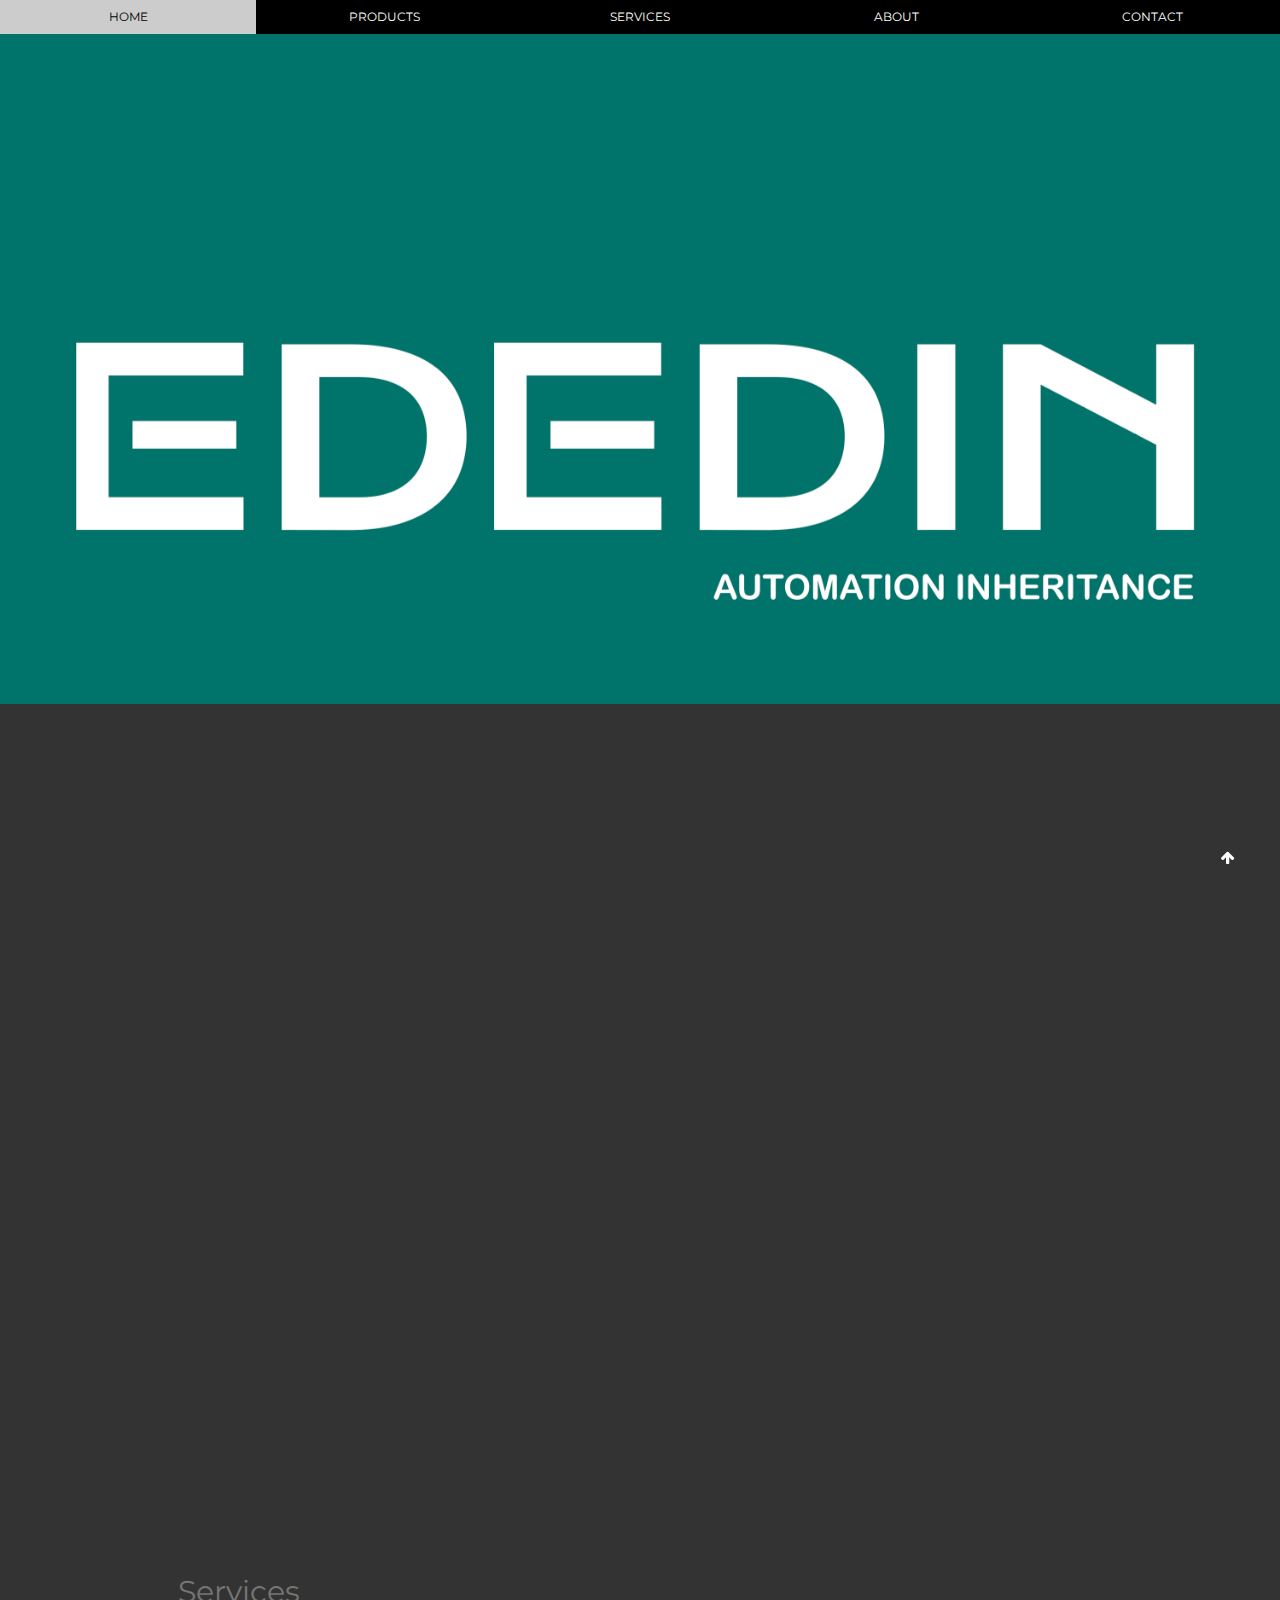
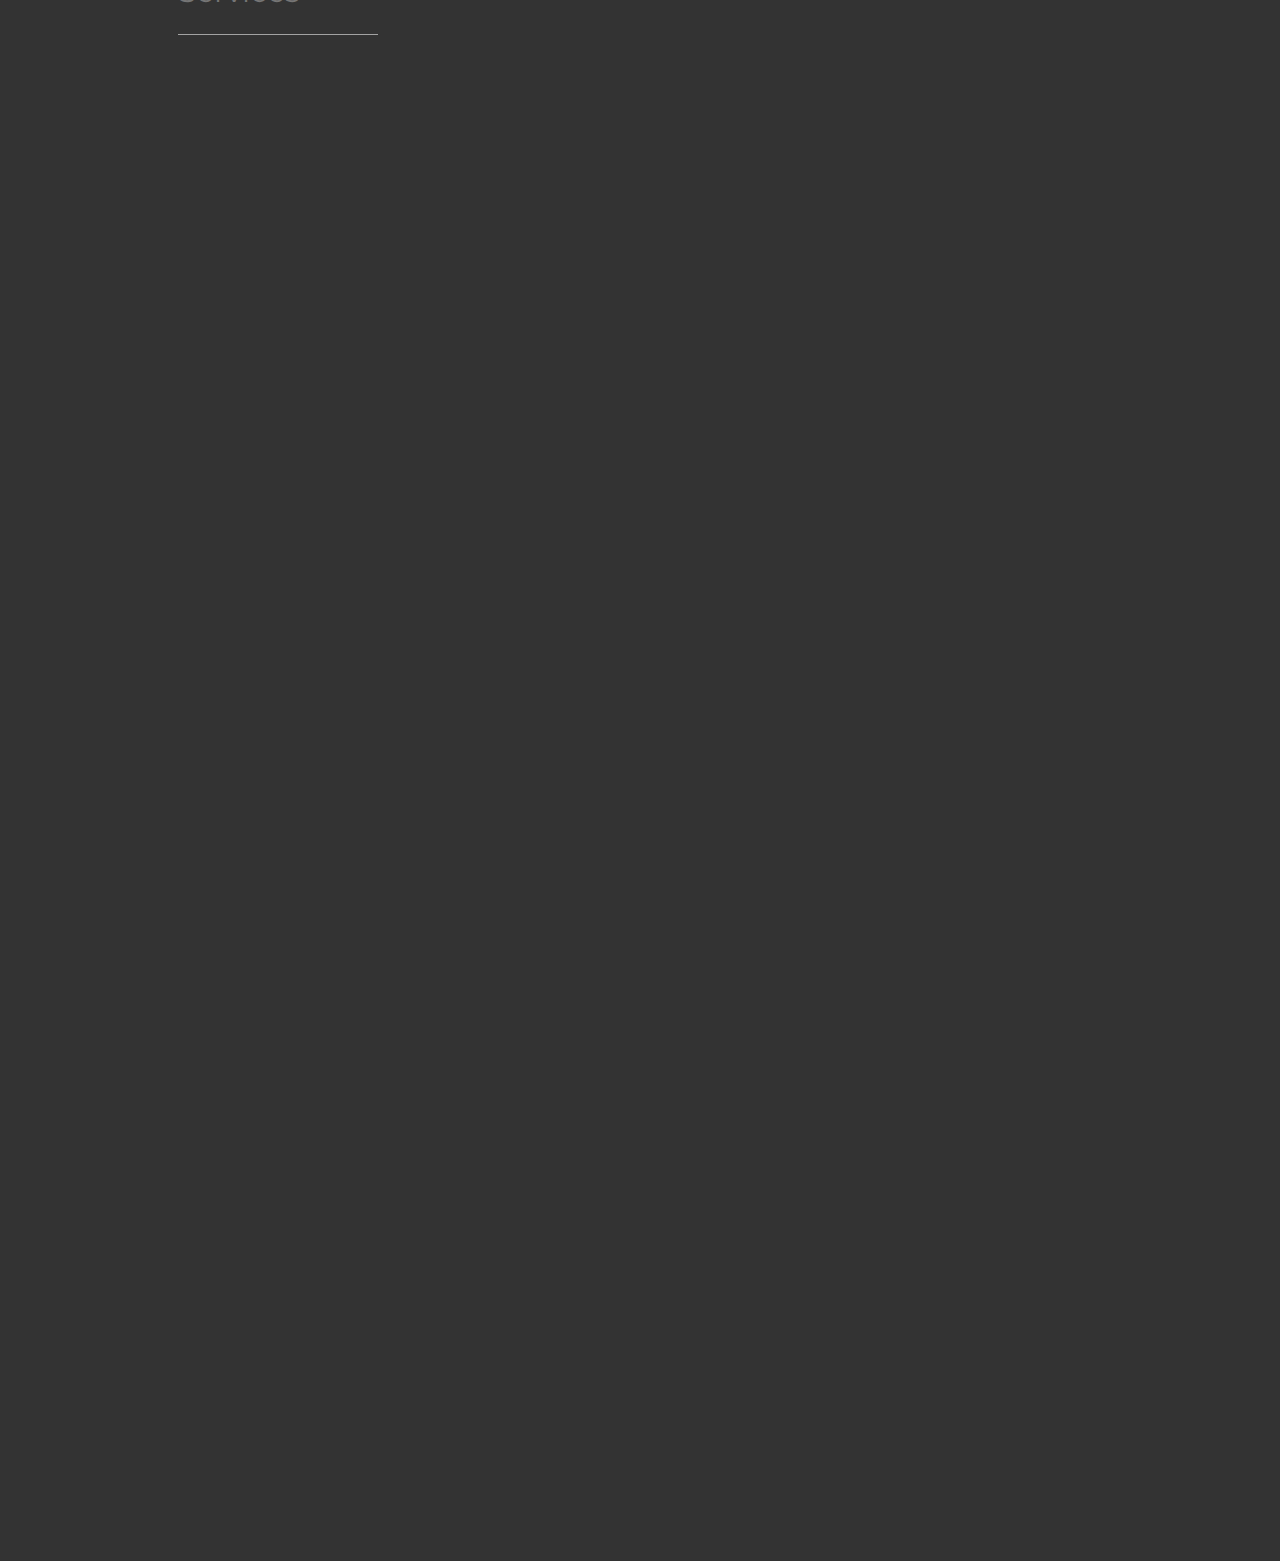
<file: index.html>
<!DOCTYPE html>
<html>
<title>EDEDIn Solutions</title>
<meta charset="UTF-8">
<meta name="viewport" content="width=device-width, initial-scale=1">
<link rel="stylesheet" href="css/style.css">
<link rel="stylesheet" href="https://fonts.googleapis.com/css?family=Montserrat">
<link rel="stylesheet" href="https://cdnjs.cloudflare.com/ajax/libs/font-awesome/4.7.0/css/font-awesome.min.css">
<link rel="stylesheet" href="https://unpkg.com/aos@2.3.1/dist/aos.css" >
<link rel="icon" href="icon.ico" type="image/ico" sizes="16x16">
<script src="https://unpkg.com/aos@2.3.1/dist/aos.js"></script>

<body style="background-color:#333;">

<a href="#"><button  class="fa fa-arrow-up xxlarge topbtn"></button></a>
<div class="top" id="myNavbar">
  <div class="bar black opacity hover-opacity-off center small">
    <a href="#home" class="bar-item button" style="width:20% ">HOME</a>
	 <a href="#products" class="bar-item button" style="width:20% ">PRODUCTS</a>
	  <a href="#services" class="bar-item button" style="width:20% ">SERVICES</a>
	<a href="#about" class="bar-item button" style="width:20% ">ABOUT</a>
    <a href="#contact" class="bar-item button" style="width:20% ">CONTACT</a>
  </div>
</div>

   <div class="intro-header">
      <div class="bg-image parallax-bg"></div>
    </div>
	
	<div class="bg">
<div class="content">
<!--Idea-->
<div id="home" class="divid-content ">
  <div class="text-grey padding-64" data-aos="zoom-in">
    <h2 class="text-grey justify">We</h2>
    <hr style="width:200px" class="opacity">
    <p class="text-light-grey center">In this perpetual world of vibrant ideas and technologies we pave a way for you to enter into this new era of lifeline we have ‘N’ number of projects and services that experiences you a virtual platform of smartness and safety.</p>
	<h2 class="text-grey padding-top justify">Vision & Mission</h2>
	<hr style="width:200px" class="opacity">
	<p class="text-light-grey center">Being Automation Engineers we are looking forward to deliver the best possible automated 
	products and to impress our customers for the top notch quality of services and products that we provide.</p>
</div>
</div>
<!-- Services -->
<div id="services" class="divid" >
<div class="text-grey" >
    <h2 class="text-grey justify">Services</h2>
	<hr style="width:200px" class="opacity">
<div class="products" data-aos="fade-up-left">
  <div class="colser">
<a href="services.html" style="text-decoration:none;">
    <div class="card-container">
      <div class="cservices">
        <h4 class="text-light-grey">Home Wiring</h4>
      </div>
    </div>
    </a> 
  </div>
  <div class="colser">
<a href="services.html" style="text-decoration:none;">
    <div class="card-container">
      <div class="cservices">
        <h4 class="text-light-grey">Engineering projects</h4>
      </div>
    </div>
</a>  
  </div>
  <div class="colser">
<a href="services.html" style="text-decoration:none;">

    <div class="card-container">
      <div class="cservices">
        <h4 class="text-light-grey">Hard & Software solutions</h4>
      </div>
    </div>
    </a>  
  </div>
</div>
</div>
</div>
<!-- About -->
<div id="about" class="divid-content ">

  <div class=" text-grey" data-aos="zoom-in">
    <h2 class="text-grey justify">About US</h2>
    <hr style="width:200px" class="opacity">
    <p class="text-light-grey center">EDEDIN Automation is here to take mankind to the next dimension of existence, 
	The company is brought up by young entrepreneurs from Coimbatore, India who enhances smart ways in home and industrial 
	applications. Automation is the main concept here we have the solutions for every engineering problems. We are induced by this society, 
	the lack of technology here plays with our daily life consuming our precious time. Automation will save you time and EDEDIN 
	is here to make life easy and simple.</p>
</div>
</div>
<!-- Contact -->
<div id="contact" class="divid-content " data-aos="zoom-out">
  <div class=" text-grey">
    <h2 class="text-grey justify">Contact us</h2>
    <hr style="width:200px" class="opacity">

    <div class="section">
      <p class="text-light-grey"><i class="fa fa-map-marker fa-fw text-white xxlarge margin-right"></i> Thudiyalur, CBE</p>
      <p class="text-light-grey"><i class="fa fa-phone fa-fw text-white xxlarge margin-right"></i> +91 9384152756</p>
      <p class="text-light-grey"><i class="fa fa-envelope fa-fw text-white xxlarge margin-right"> </i>ededinsolutions@gmail.com</p>
    </div><br>


  </div>
 

  <footer class="text-grey xlarge">
   <a href="https://www.instagram.com/eded.in/"> <i class="fa fa-facebook-official hover-opacity"></i></a>
    <a href="https://www.instagram.com/eded.in/"> <i class="fa fa-instagram hover-opacity"></i></a>
  </footer>
</div>
 </div>
</div>

<script>
AOS.init({
  duration: 1000
});
var $parallaxElement = $('.parallax-bg');
var elementHeight = $parallaxElement.outerHeight();

function parallax() {
 
  var scrollPos = $(window).scrollTop();
  var transformValue = scrollPos/40;
  var opacityValue =  1 - ( scrollPos / 2000);
  var blurValue = Math.min(scrollPos / 100, 3);
  
  if ( scrollPos < elementHeight ) {
  
    $parallaxElement.css({
      'transform': 'translate3d(0, -' + transformValue + '%, 0)',
      'opacity': opacityValue,
      '-webkit-filter' : 'blur('+blurValue+'px)'
    });
	
    
  }
  
}


$(window).scroll(function() {
  parallax();
});

</script>
</body>
</html>
</file>
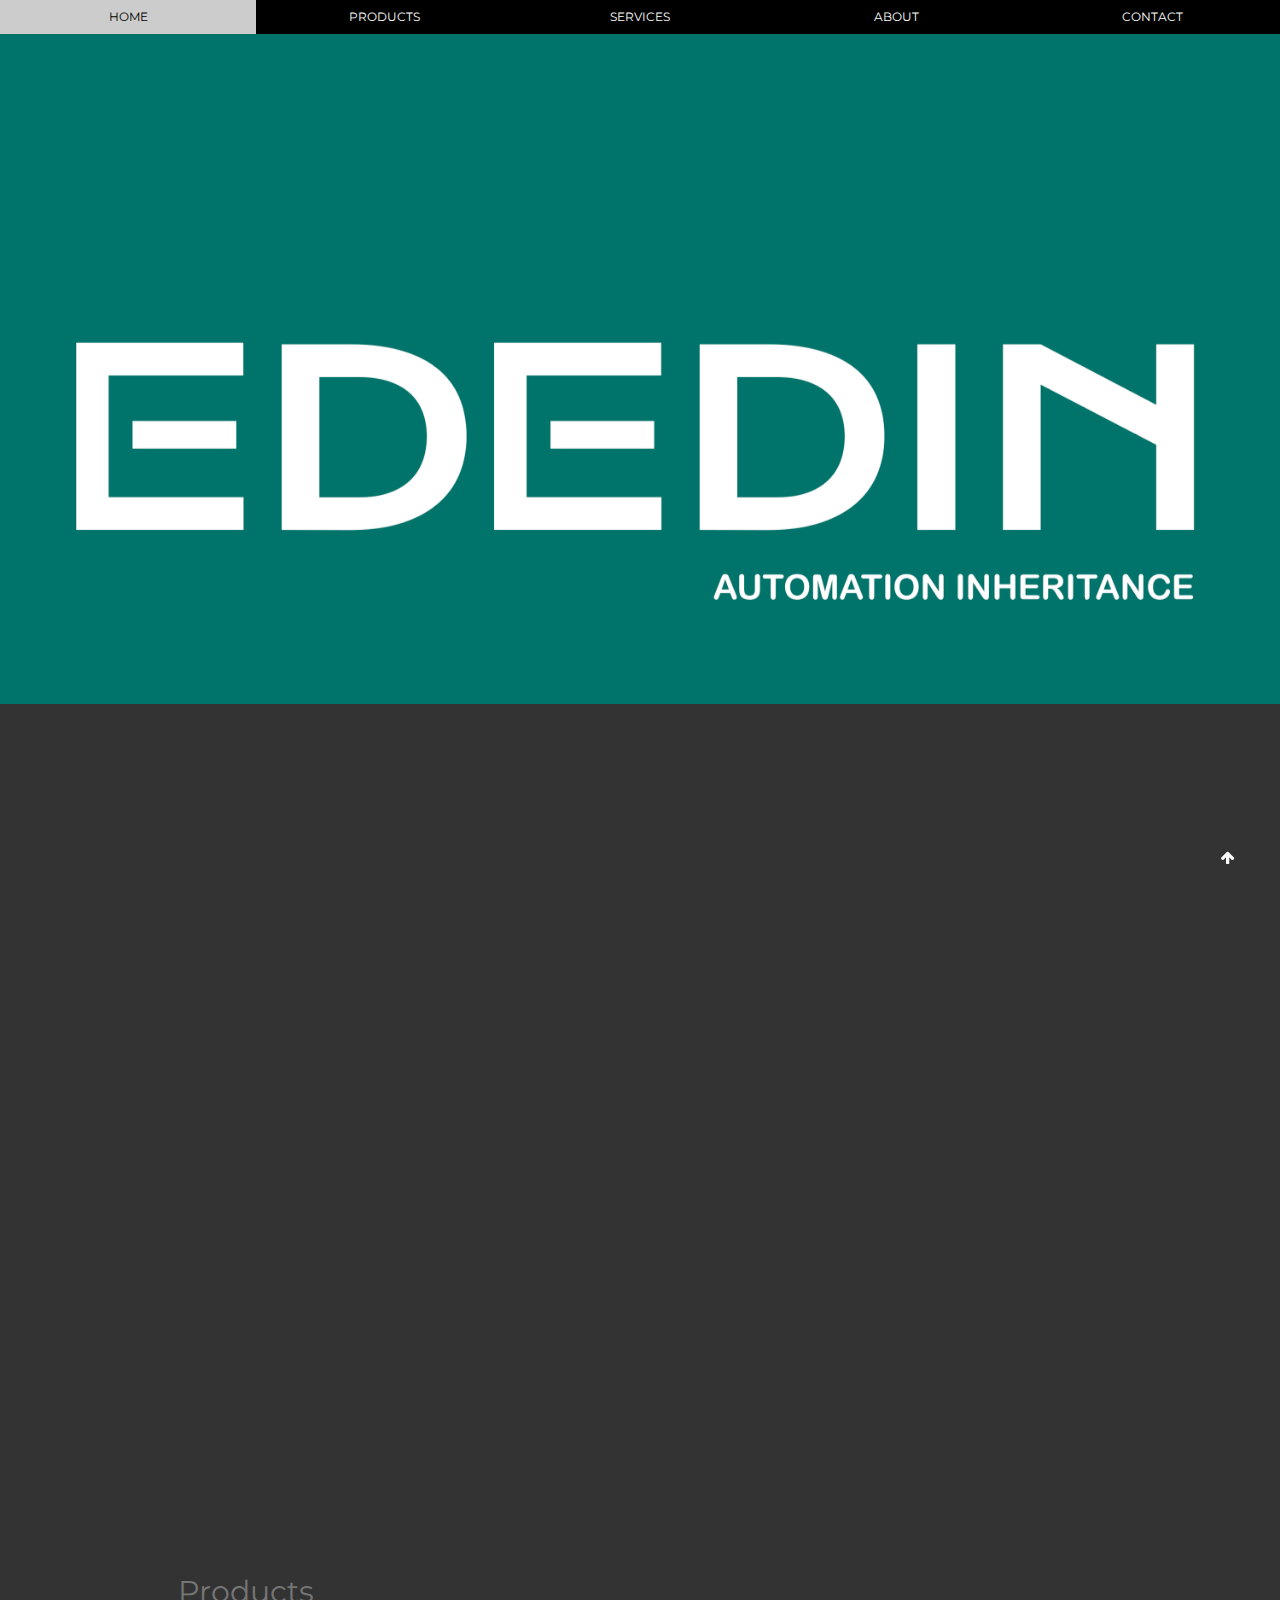
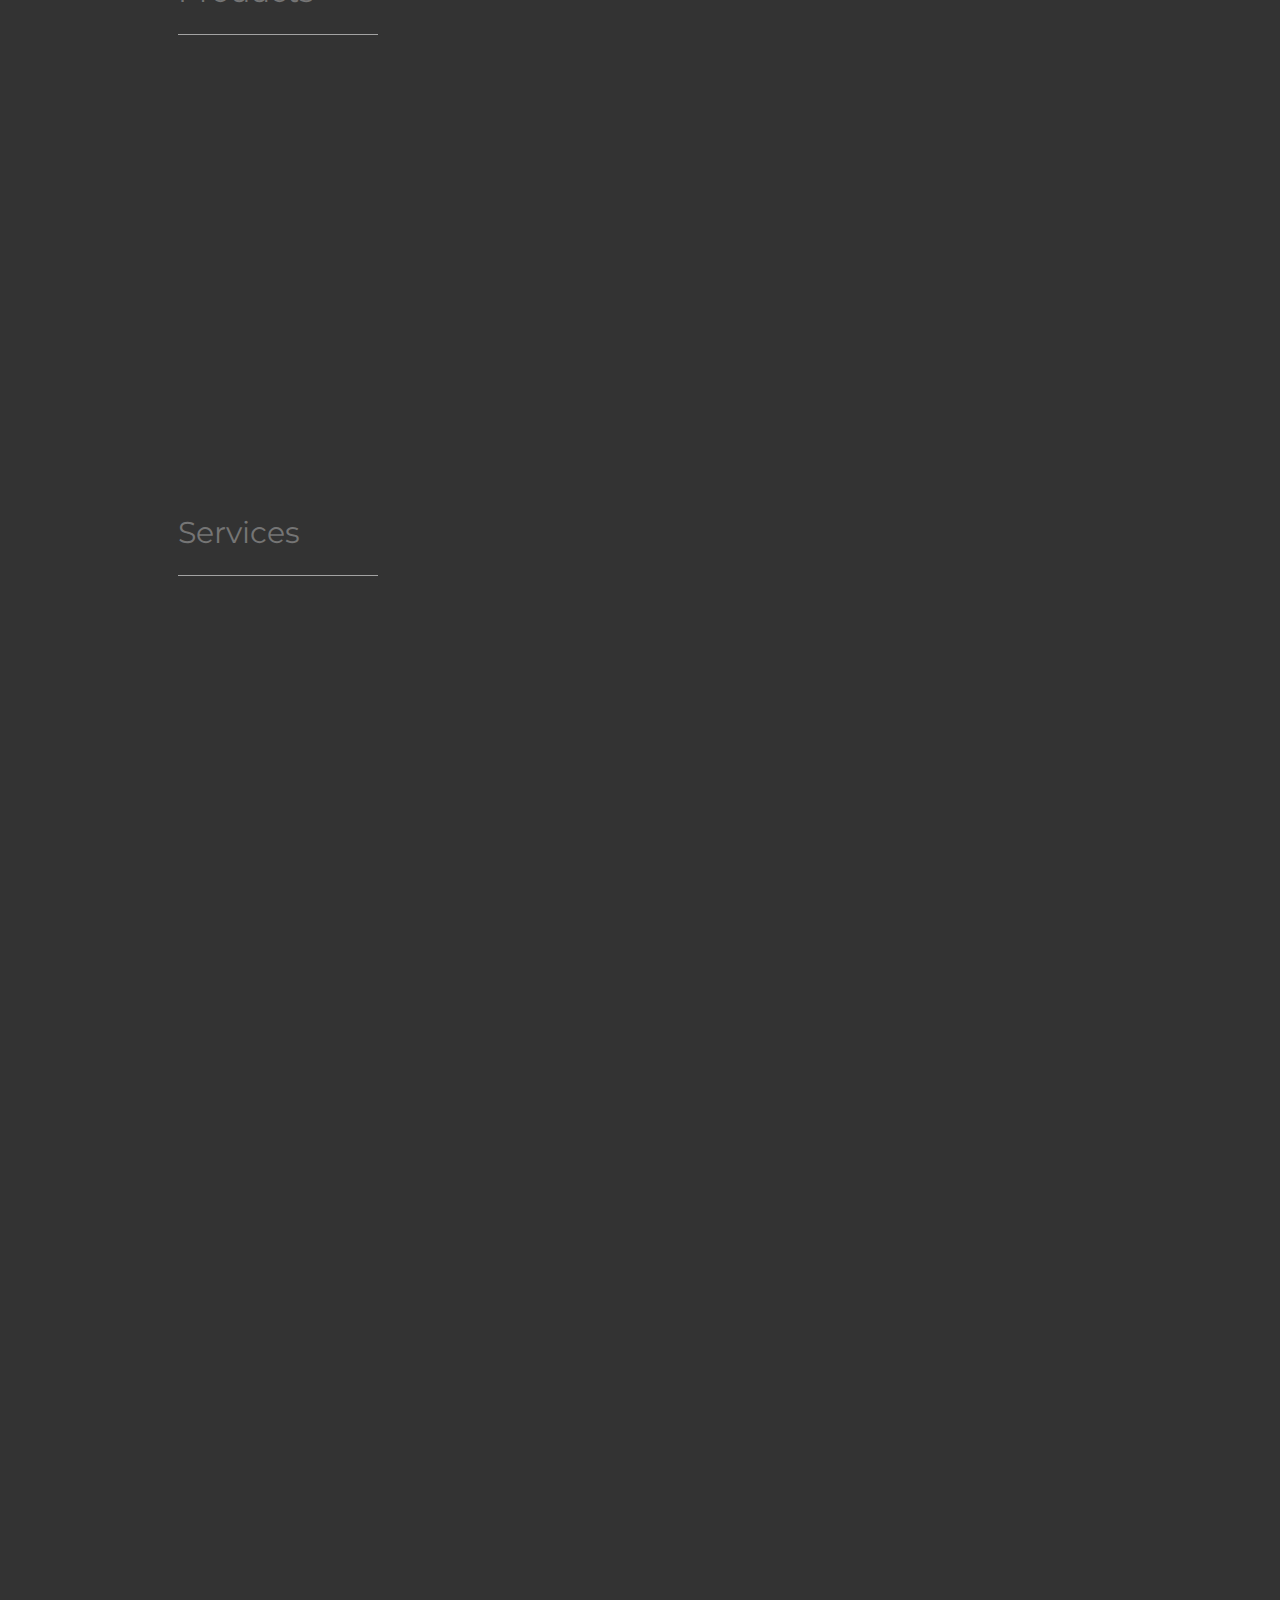
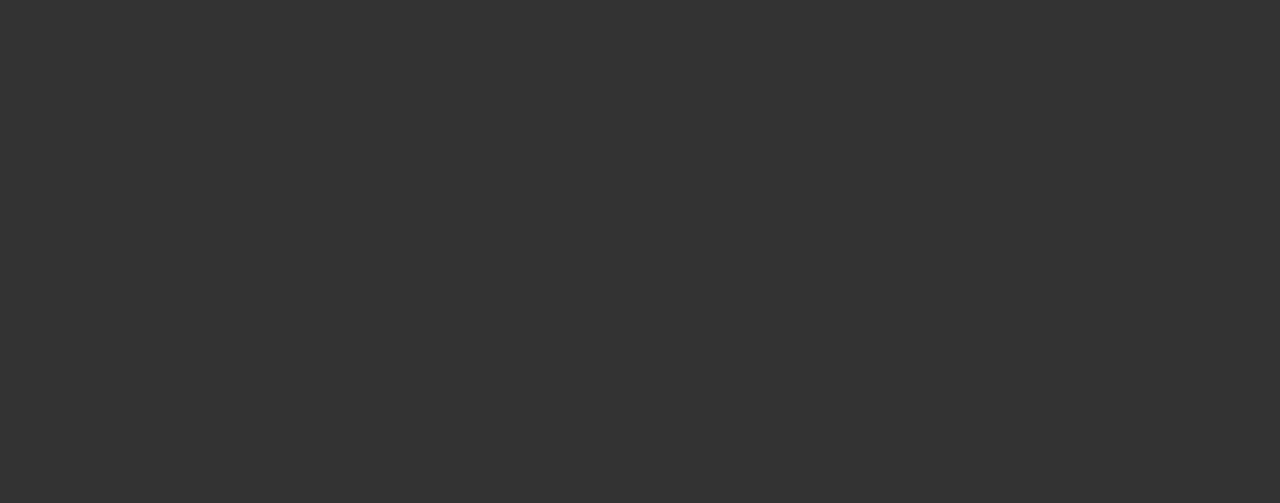
<file: home.html>
<!DOCTYPE html>
<html>
<title>EDEDIn Solutions</title>
<meta charset="UTF-8">
<meta name="viewport" content="width=device-width, initial-scale=1">
<link rel="stylesheet" href="css/style.css">
<link rel="stylesheet" href="https://fonts.googleapis.com/css?family=Montserrat">
<link rel="stylesheet" href="https://cdnjs.cloudflare.com/ajax/libs/font-awesome/4.7.0/css/font-awesome.min.css">
<link rel="stylesheet" href="https://unpkg.com/aos@2.3.1/dist/aos.css" >
<link rel="icon" href="icon.ico" type="image/ico" sizes="16x16">
<script src="https://unpkg.com/aos@2.3.1/dist/aos.js"></script>

<body style="background-color:#333;">

<a href="#"><button  class="fa fa-arrow-up xxlarge topbtn"></button></a>
<div class="top" id="myNavbar">
  <div class="bar black opacity hover-opacity-off center small">
    <a href="#home" class="bar-item button" style="width:20% ">HOME</a>
	 <a href="#products" class="bar-item button" style="width:20% ">PRODUCTS</a>
	  <a href="#services" class="bar-item button" style="width:20% ">SERVICES</a>
	<a href="#about" class="bar-item button" style="width:20% ">ABOUT</a>
    <a href="#contact" class="bar-item button" style="width:20% ">CONTACT</a>
  </div>
</div>

   <div class="intro-header">
      <div class="bg-image parallax-bg"></div>
    </div>
	
	<div class="bg">
<div class="content">
<!--Idea-->
<div id="home" class="divid-content ">
  <div class="text-grey padding-64" data-aos="zoom-in">
    <h2 class="text-grey justify">We</h2>
    <hr style="width:200px" class="opacity">
    <p class="text-light-grey center">In this perpetual world of vibrant ideas and technologies we pave a way for you to enter into this new era of lifeline we have ‘N’ number of projects and services that experiences you a virtual platform of smartness and safety.</p>
	<h2 class="text-grey padding-top justify">Vision & Mission</h2>
	<hr style="width:200px" class="opacity">
	<p class="text-light-grey center">Being Automation Engineers we are looking forward to deliver the best possible automated 
	products and to impress our customers for the top notch quality of services and products that we provide.</p>
</div>
</div>
<!-- Products -->
<div   id="products" class="divid"  >
 <div class="text-grey " >
    <h2 class="text-grey justify">Products</h2>
	<hr style="width:200px" class="opacity">
<div class="products" data-aos="fade-up-right">
  <div class="col" >
<a href="products.html" style="text-decoration:none;">
    <div class="card-container">
      <div class="card">
        <h4 class="text-light-grey">Auto sanitizer</h4>
        <span>&rsaquo;</span>
      </div>
    </div>
    </a> 
  </div>
  <div class="col">
<a href="products.html" style="text-decoration:none;">
    <div class="card-container">
      <div class="card">
        <h4 class="text-light-grey">Water level controller</h4>
       <span>&rsaquo;</span>
      </div>
    </div>
</a>  
  </div>
  <div class="col">
<a href="products.html" style="text-decoration:none;">

    <div class="card-container">
      <div class="card">
        <h4 class="text-light-grey">Smart home lighting</h4>
        <span>&rsaquo;</span>
      </div>
    </div>
    </a>  
  </div>
</div>
</div>
</div>
<!-- Services -->
<div id="services" class="divid" >
<div class="text-grey" >
    <h2 class="text-grey justify">Services</h2>
	<hr style="width:200px" class="opacity">
<div class="products" data-aos="fade-up-left">
  <div class="colser">
<a href="services.html" style="text-decoration:none;">
    <div class="card-container">
      <div class="cservices">
        <h4 class="text-light-grey">Home Wiring</h4>
      </div>
    </div>
    </a> 
  </div>
  <div class="colser">
<a href="services.html" style="text-decoration:none;">
    <div class="card-container">
      <div class="cservices">
        <h4 class="text-light-grey">Engineering projects</h4>
      </div>
    </div>
</a>  
  </div>
  <div class="colser">
<a href="services.html" style="text-decoration:none;">

    <div class="card-container">
      <div class="cservices">
        <h4 class="text-light-grey">Hard & Software solutions</h4>
      </div>
    </div>
    </a>  
  </div>
</div>
</div>
</div>
<!-- About -->
<div id="about" class="divid-content ">

  <div class=" text-grey" data-aos="zoom-in">
    <h2 class="text-grey justify">About US</h2>
    <hr style="width:200px" class="opacity">
    <p class="text-light-grey center">EDEDIN Automation is here to take mankind to the next dimension of existence, 
	The company is brought up by young entrepreneurs from Coimbatore, India who enhances smart ways in home and industrial 
	applications. Automation is the main concept here we have the solutions for every engineering problems. We are induced by this society, 
	the lack of technology here plays with our daily life consuming our precious time. Automation will save you time and EDEDIN 
	is here to make life easy and simple.</p>
</div>
</div>
<!-- Contact -->
<div id="contact" class="divid-content " data-aos="zoom-out">
  <div class=" text-grey">
    <h2 class="text-grey justify">Contact us</h2>
    <hr style="width:200px" class="opacity">

    <div class="section">
      <p class="text-light-grey"><i class="fa fa-map-marker fa-fw text-white xxlarge margin-right"></i> Thudiyalur, CBE</p>
      <p class="text-light-grey"><i class="fa fa-phone fa-fw text-white xxlarge margin-right"></i> +91 9384152756</p>
      <p class="text-light-grey"><i class="fa fa-envelope fa-fw text-white xxlarge margin-right"> </i>ededinsolutions@gmail.com</p>
    </div><br>


  </div>
 

  <footer class="text-grey xlarge">
   <a href="https://www.instagram.com/eded.in/"> <i class="fa fa-facebook-official hover-opacity"></i></a>
    <a href="https://www.instagram.com/eded.in/"> <i class="fa fa-instagram hover-opacity"></i></a>
  </footer>
</div>
 </div>
</div>

<script>
AOS.init({
  duration: 1000
});
var $parallaxElement = $('.parallax-bg');
var elementHeight = $parallaxElement.outerHeight();

function parallax() {
 
  var scrollPos = $(window).scrollTop();
  var transformValue = scrollPos/40;
  var opacityValue =  1 - ( scrollPos / 2000);
  var blurValue = Math.min(scrollPos / 100, 3);
  
  if ( scrollPos < elementHeight ) {
  
    $parallaxElement.css({
      'transform': 'translate3d(0, -' + transformValue + '%, 0)',
      'opacity': opacityValue,
      '-webkit-filter' : 'blur('+blurValue+'px)'
    });
	
    
  }
  
}


$(window).scroll(function() {
  parallax();
});

</script>
</body>
</html>
</file>
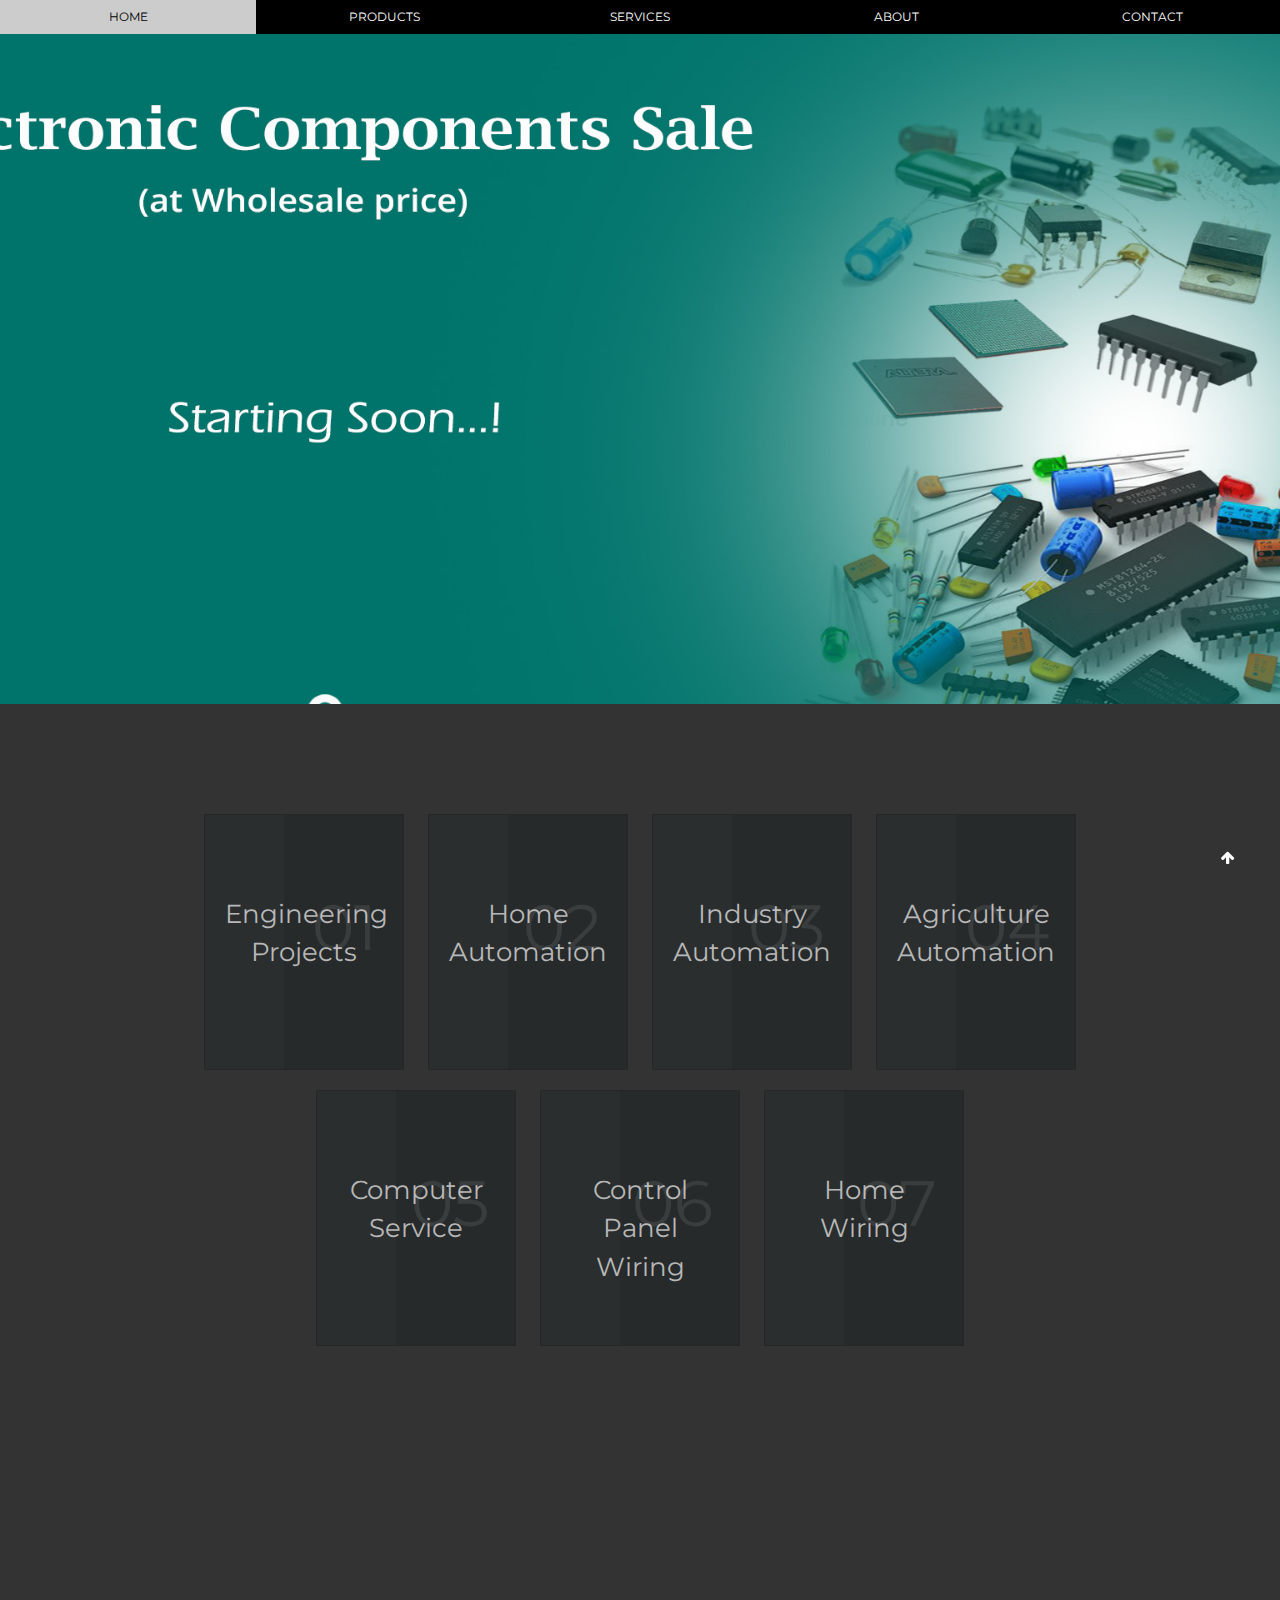
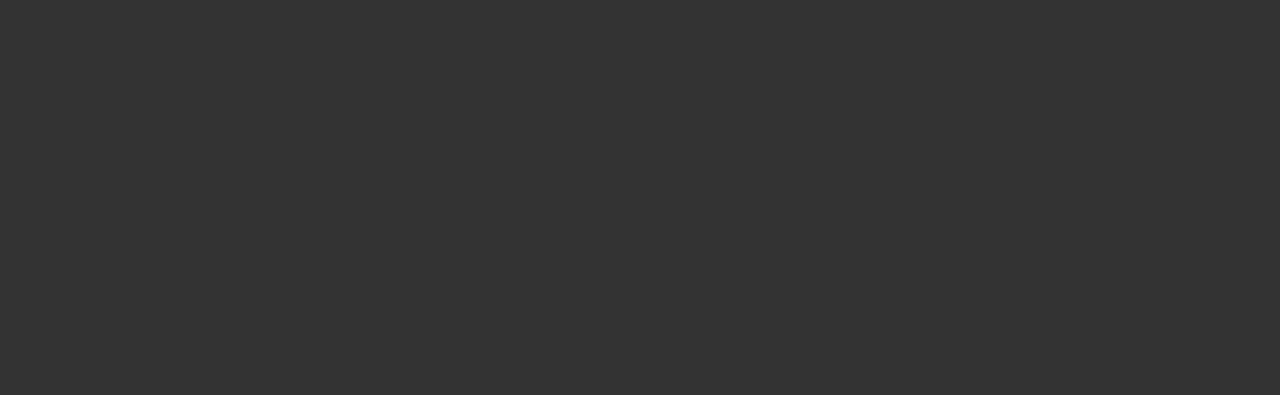
<file: services.html>
<!DOCTYPE html>
<html>
<title>Services</title>
<meta charset="UTF-8">
<meta name="viewport" content="width=device-width, initial-scale=1.0">
<link rel="stylesheet" href="css/style.css">
<link rel="stylesheet" href="https://fonts.googleapis.com/css?family=Montserrat">
<link rel="stylesheet" href="https://cdnjs.cloudflare.com/ajax/libs/font-awesome/4.7.0/css/font-awesome.min.css">
<link rel="stylesheet" href="https://unpkg.com/aos@2.3.1/dist/aos.css" >
<link rel="icon" href="icon.ico" type="image/ico" sizes="16x16">
<script src="https://unpkg.com/aos@2.3.1/dist/aos.js"></script>

<body style="background-color:#333;">

<a href="#"><button  class="fa fa-arrow-up xxlarge topbtn"></button></a>
<div class="top" id="myNavbar">
  <div class="bar black opacity hover-opacity-off center small">
    <a href="/" class="bar-item button" style="width:20% !important">HOME</a>
	 <a href="products.html" class="bar-item button" style="width:20% !important">PRODUCTS</a>
	  <a href="#" class="bar-item button" style="width:20% !important">SERVICES</a>
	<a href="/#about" class="bar-item button" style="width:20% !important">ABOUT</a>
    <a href="#contact" class="bar-item button" style="width:20% !important">CONTACT</a>
  </div>
</div>
<div class="alert" id="msg" >
  <div class="alertmsg">
  <h5><strong>Received your request..!</strong> We will revert back soon...</h5>
  <span class="closebtn" onclick="hide()">CONTINUE</span> 
  </div>
</div>
<div class="overlay" id="engg">
<iframe name="hidden_iframe" id="hidden_iframe" style="display:none;"></iframe>
<form action="https://docs.google.com/forms/d/e/1FAIpQLSdgz4Sn2yHrkpVSDOwaL03jDg-xKwhpOYTX8GAhxZ-kGFo0Kg/formResponse"
      target="hidden_iframe"
      id="bootstrapForm"
      method="POST">
	<div id="formpg">
	<div class="row">
			<h1>Contact us</h1>
	</div>
	<div class="row">
			<h4 style="text-align:center">We'd love to hear from you!</h4>
	</div>
	<div class="row input-container">
			<div class="col-xs-12">
				<div class="styled-input wide">
					<input id="2005620554" type="text" name="entry.2005620554" required />
					<label>Name</label> 
				</div>
			</div>
			<div class="col-md-6 col-sm-12">
				<div class="styled-input">
					<input id="1045781291" type="text" name="entry.1045781291" required />
					<label>Email</label> 
				</div>
			</div>
			<div class="col-md-6 col-sm-12">
				<div class="styled-input" style="float:right;">
					<input id="1166974658" type="text" name="entry.1166974658" required />
					<label>Phone Number</label> 
				</div>
			</div>
			<div style="display:none">
                    <input type="checkbox" name="entry.1714580631" value="Engineering Projects" checked>
				</div>
			</div>
		 <input type="hidden" name="fvv" value="1">
    <input type="hidden" name="fbzx" value="-2932700254903517657">
	 <input type="hidden" name="pageHistory" value="0">
			<input class="submit-btn" type="submit" value="Submit" onclick="off('engg')">
		</form>	
	</div>
	</div>
	
	
	<div class="overlay" id="ha">
<iframe name="hidden_iframe" id="hidden_iframe" style="display:none;"></iframe>
<form action="https://docs.google.com/forms/d/e/1FAIpQLSdgz4Sn2yHrkpVSDOwaL03jDg-xKwhpOYTX8GAhxZ-kGFo0Kg/formResponse"
      target="hidden_iframe"
      id="bootstrapForm"
      method="POST">
	<div id="formpg">
	<div class="row">
			<h1>Contact us</h1>
	</div>
	<div class="row">
			<h4 style="text-align:center">We'd love to hear from you!</h4>
	</div>
	<div class="row input-container">
			<div class="col-xs-12">
				<div class="styled-input wide">
					<input id="2005620554" type="text" name="entry.2005620554" required />
					<label>Name</label> 
				</div>
			</div>
			<div class="col-md-6 col-sm-12">
				<div class="styled-input">
					<input id="1045781291" type="text" name="entry.1045781291" required />
					<label>Email</label> 
				</div>
			</div>
			<div class="col-md-6 col-sm-12">
				<div class="styled-input" style="float:right;">
					<input id="1166974658" type="text" name="entry.1166974658" required />
					<label>Phone Number</label> 
				</div>
			</div>
			<div style="display:none">
                    <input type="checkbox" name="entry.1714580631" value="Home Automation" checked>
				</div>
			</div>
		 <input type="hidden" name="fvv" value="1">
    <input type="hidden" name="fbzx" value="-2932700254903517657">
	 <input type="hidden" name="pageHistory" value="0">
			<input class="submit-btn" type="submit" value="Submit" onclick="off('ha')">
		</form>	
	</div>
	</div>
	
	
	<div class="overlay" id="ia">
<iframe name="hidden_iframe" id="hidden_iframe" style="display:none;"></iframe>
<form action="https://docs.google.com/forms/d/e/1FAIpQLSdgz4Sn2yHrkpVSDOwaL03jDg-xKwhpOYTX8GAhxZ-kGFo0Kg/formResponse"
      target="hidden_iframe"
      id="bootstrapForm"
      method="POST">
	<div id="formpg">
	<div class="row">
			<h1>Contact us</h1>
	</div>
	<div class="row">
			<h4 style="text-align:center">We'd love to hear from you!</h4>
	</div>
	<div class="row input-container">
			<div class="col-xs-12">
				<div class="styled-input wide">
					<input id="2005620554" type="text" name="entry.2005620554" required />
					<label>Name</label> 
				</div>
			</div>
			<div class="col-md-6 col-sm-12">
				<div class="styled-input">
					<input id="1045781291" type="text" name="entry.1045781291" required />
					<label>Email</label> 
				</div>
			</div>
			<div class="col-md-6 col-sm-12">
				<div class="styled-input" style="float:right;">
					<input id="1166974658" type="text" name="entry.1166974658" required />
					<label>Phone Number</label> 
				</div>
			</div>
			<div style="display:none">
                    <input type="checkbox" name="entry.1714580631" value="Industry Automation" checked>
				</div>
			</div>
		 <input type="hidden" name="fvv" value="1">
    <input type="hidden" name="fbzx" value="-2932700254903517657">
	 <input type="hidden" name="pageHistory" value="0">
			<input class="submit-btn" type="submit" value="Submit" onclick="off('ia')">
		</form>	
	</div>
	</div>
	
	
	<div class="overlay" id="aa">
<iframe name="hidden_iframe" id="hidden_iframe" style="display:none;"></iframe>
<form action="https://docs.google.com/forms/d/e/1FAIpQLSdgz4Sn2yHrkpVSDOwaL03jDg-xKwhpOYTX8GAhxZ-kGFo0Kg/formResponse"
      target="hidden_iframe"
      id="bootstrapForm"
      method="POST">
	<div id="formpg">
	<div class="row">
			<h1>Contact us</h1>
	</div>
	<div class="row">
			<h4 style="text-align:center">We'd love to hear from you!</h4>
	</div>
	<div class="row input-container">
			<div class="col-xs-12">
				<div class="styled-input wide">
					<input id="2005620554" type="text" name="entry.2005620554" required />
					<label>Name</label> 
				</div>
			</div>
			<div class="col-md-6 col-sm-12">
				<div class="styled-input">
					<input id="1045781291" type="text" name="entry.1045781291" required />
					<label>Email</label> 
				</div>
			</div>
			<div class="col-md-6 col-sm-12">
				<div class="styled-input" style="float:right;">
					<input id="1166974658" type="text" name="entry.1166974658" required />
					<label>Phone Number</label> 
				</div>
			</div>
			<div style="display:none">
                    <input type="checkbox" name="entry.1714580631" value="Agriculture Automation" checked>
				</div>
			</div>
		 <input type="hidden" name="fvv" value="1">
    <input type="hidden" name="fbzx" value="-2932700254903517657">
	 <input type="hidden" name="pageHistory" value="0">
			<input class="submit-btn" type="submit" value="Submit" onclick="off('aa')">
		</form>	
	</div>
	</div>
	
	
	<div class="overlay" id="cs">
<iframe name="hidden_iframe" id="hidden_iframe" style="display:none;"></iframe>
<form action="https://docs.google.com/forms/d/e/1FAIpQLSdgz4Sn2yHrkpVSDOwaL03jDg-xKwhpOYTX8GAhxZ-kGFo0Kg/formResponse"
      target="hidden_iframe"
      id="bootstrapForm"
      method="POST">
	<div id="formpg">
	<div class="row">
			<h1>Contact us</h1>
	</div>
	<div class="row">
			<h4 style="text-align:center">We'd love to hear from you!</h4>
	</div>
	<div class="row input-container">
			<div class="col-xs-12">
				<div class="styled-input wide">
					<input id="2005620554" type="text" name="entry.2005620554" required />
					<label>Name</label> 
				</div>
			</div>
			<div class="col-md-6 col-sm-12">
				<div class="styled-input">
					<input id="1045781291" type="text" name="entry.1045781291" required />
					<label>Email</label> 
				</div>
			</div>
			<div class="col-md-6 col-sm-12">
				<div class="styled-input" style="float:right;">
					<input id="1166974658" type="text" name="entry.1166974658" required />
					<label>Phone Number</label> 
				</div>
			</div>
			<div style="display:none">
                    <input type="checkbox" name="entry.1714580631" value="Computer Service" checked>
				</div>
			</div>
		 <input type="hidden" name="fvv" value="1">
    <input type="hidden" name="fbzx" value="-2932700254903517657">
	 <input type="hidden" name="pageHistory" value="0">
			<input class="submit-btn" type="submit" value="Submit" onclick="off('cs')">
		</form>	
	</div>
	</div>
	
	
	<div class="overlay" id="cpw">
<iframe name="hidden_iframe" id="hidden_iframe" style="display:none;"></iframe>
<form action="https://docs.google.com/forms/d/e/1FAIpQLSdgz4Sn2yHrkpVSDOwaL03jDg-xKwhpOYTX8GAhxZ-kGFo0Kg/formResponse"
      target="hidden_iframe"
      id="bootstrapForm"
      method="POST">
	<div id="formpg">
	<div class="row">
			<h1>Contact us</h1>
	</div>
	<div class="row">
			<h4 style="text-align:center">We'd love to hear from you!</h4>
	</div>
	<div class="row input-container">
			<div class="col-xs-12">
				<div class="styled-input wide">
					<input id="2005620554" type="text" name="entry.2005620554" required />
					<label>Name</label> 
				</div>
			</div>
			<div class="col-md-6 col-sm-12">
				<div class="styled-input">
					<input id="1045781291" type="text" name="entry.1045781291" required />
					<label>Email</label> 
				</div>
			</div>
			<div class="col-md-6 col-sm-12">
				<div class="styled-input" style="float:right;">
					<input id="1166974658" type="text" name="entry.1166974658" required />
					<label>Phone Number</label> 
				</div>
			</div>
			<div style="display:none">
                    <input type="checkbox" name="entry.1714580631" value="Control Panel Wiring" checked>
				</div>
			</div>
		 <input type="hidden" name="fvv" value="1">
    <input type="hidden" name="fbzx" value="-2932700254903517657">
	 <input type="hidden" name="pageHistory" value="0">
			<input class="submit-btn" type="submit" value="Submit" onclick="off('cpw')">
		</form>	
	</div>
	</div>
	
	
	<div class="overlay" id="hw">
<iframe name="hidden_iframe" id="hidden_iframe" style="display:none;"></iframe>
<form action="https://docs.google.com/forms/d/e/1FAIpQLSdgz4Sn2yHrkpVSDOwaL03jDg-xKwhpOYTX8GAhxZ-kGFo0Kg/formResponse"
      target="hidden_iframe"
      id="bootstrapForm"
      method="POST">
	<div id="formpg">
	<div class="row">
			<h1>Contact us</h1>
	</div>
	<div class="row">
			<h4 style="text-align:center">We'd love to hear from you!</h4>
	</div>
	<div class="row input-container">
			<div class="col-xs-12">
				<div class="styled-input wide">
					<input id="2005620554" type="text" name="entry.2005620554" required />
					<label>Name</label> 
				</div>
			</div>
			<div class="col-md-6 col-sm-12">
				<div class="styled-input">
					<input id="1045781291" type="text" name="entry.1045781291" required />
					<label>Email</label> 
				</div>
			</div>
			<div class="col-md-6 col-sm-12">
				<div class="styled-input" style="float:right;">
					<input id="1166974658" type="text" name="entry.1166974658" required />
					<label>Phone Number</label> 
				</div>
			</div>
			<div style="display:none">
                    <input type="checkbox" name="entry.1714580631" value="Home Wiring" checked>
				</div>
			</div>
		 <input type="hidden" name="fvv" value="1">
    <input type="hidden" name="fbzx" value="-2932700254903517657">
	 <input type="hidden" name="pageHistory" value="0">
			<input class="submit-btn" type="submit" value="Submit" onclick="off('hw')">
		</form>	
	</div>
	</div>
    
	<div class="intro-header">
      <div class="sbg-image parallax-bg"></div>
    </div>
	
	
	<div class="bg">
    <div class="content">
	
     <ul class="tilesWrap">
	<li>
		<h2>01</h2>
		<h3>Engineering Projects</h3>
		<p>
			
		</p>
		<button onclick="on('engg')">Book Now</button>
	</li>
	<li>
		<h2>02</h2>
		<h3>Home Automation</h3>
		<p>
			
		</p>
		<button onclick="on('ha')">Book Now</button>
	</li>
	<li>
		<h2>03</h2>
		<h3>Industry Automation</h3>
		<p>
			 
		</p>
		<button onclick="on('ia')">Book Now</button>
	</li>
	<li>
		<h2>04</h2>
		<h3>Agriculture Automation</h3>
		<p>
			 
		</p>
		<button onclick="on('aa')">Book Now</button>
	</li>
	<li>
		<h2>05</h2>
		<h3>Computer Service</h3>
		<p>
			 
		</p>
		<button onclick="on('cs')">Book Now</button>
	</li>
	<li>
		<h2>06</h2>
		<h3>Control Panel Wiring</h3>
		<p>
			 
		</p>
		<button onclick="on('cpw')">Book Now</button>
	</li>
	<li>
		<h2>07</h2>
		<h3>Home Wiring</h3>
		<p> 
		</p>
		<button onclick="on('hw')">Book Now</button>
	</li>
</ul>
	<!-- Contact -->
<div id="contact" class="divid-content" data-aos="zoom-out">
  <div class=" text-grey">
    <h2 class="text-grey justify">Contact us</h2>
    <hr style="width:200px" class="opacity">

    <div class="section">
      <p class="text-light-grey"><i class="fa fa-map-marker fa-fw text-white xxlarge margin-right"></i> Thudiyalur, CBE</p>
      <p class="text-light-grey"><i class="fa fa-phone fa-fw text-white xxlarge margin-right"></i> +91 9384152756</p>
      <p class="text-light-grey"><i class="fa fa-envelope fa-fw text-white xxlarge margin-right"> </i>ededinsolutions@gmail.com</p>
    </div><br>
 </div>
 

  <footer class="text-grey xlarge">
   <a href="https://www.instagram.com/eded.in/"> <i class="fa fa-facebook-official hover-opacity"></i></a>
    <a href="https://www.instagram.com/eded.in/"> <i class="fa fa-instagram hover-opacity"></i></a>
  </footer>
</div>
 </div>
</div>

<script>
AOS.init({
  duration: 1000
});
var $parallaxElement = $('.parallax-bg');
var elementHeight = $parallaxElement.outerHeight();

function parallax() {
 
  var scrollPos = $(window).scrollTop();
  var transformValue = scrollPos/40;
  var opacityValue =  1 - ( scrollPos / 2000);
  var blurValue = Math.min(scrollPos / 100, 3);
  
  if ( scrollPos < elementHeight ) {
  
    $parallaxElement.css({
      'transform': 'translate3d(0, -' + transformValue + '%, 0)',
      'opacity': opacityValue,
      '-webkit-filter' : 'blur('+blurValue+'px)'
    });
	
    
  }
  
}


$(window).scroll(function() {
  parallax();
});

function on(n) {
  document.getElementById(n).style.display = "block";
}

function off(n) {
  document.getElementById(n).style.display = "none";
  document.getElementById("msg").style.display = "block";
}
function hide(	) {
  document.getElementById("msg").style.display = "none";
}
</script>
</body>
</html>
</file>
<file: css/style.css>
@import url('https://fonts.googleapis.com/css2?family=Krona+One&display=swap');
@import url('https://fonts.googleapis.com/css?family=Abel|Aguafina+Script|Artifika|Athiti|Condiment|Dosis|Droid+Serif|Farsan|Gurajada|Josefin+Sans|Lato|Lora|Merriweather|Noto+Serif|Open+Sans+Condensed:300|Playfair+Display|Rasa|Sahitya|Share+Tech|Text+Me+One|Titillium+Web');

html{
	box-sizing:border-box;
	scroll-behavior:smooth;
	}*,*:before,*:after{box-sizing:inherit}

html{
	-ms-text-size-adjust:100%;
	-webkit-text-size-adjust:100%
	}
body{
	margin:0
	}


a{background-color:transparent}a:active,a:hover{outline-width:0}
abbr[title]{border-bottom:none;text-decoration:underline;text-decoration:underline dotted}


/* End extract */
html,body{font-size:15px;line-height:1.5}
html{overflow-x:hidden}
h1{
	font-size:36px
	}
h2{
	font-size:30px
	}
h3{
	font-size:24px
	}
h4{
	font-size:20px
	}
h5{
	font-size:18px
	}
h6{
	font-size:16px
	}
.serif{
	font-family:serif
	}
h1,h2,h3,h4,h5,h6{
	font-weight:400;
	margin:auto ;
	text-align:center;
	}
.wide{
	letter-spacing:4px
	}
hr{
	border:0;
	border-top:1px solid #eee;
	margin:20px 0
	}
.image{
	max-width:100%;
	height:41vw;
	}
img{
	vertical-align:middle
	}
a{
	color:inherit
	}
.ul.hoverable li:hover
{
	background-color:#ccc
	}
	.centered tr th,
	.centered tr td
	{
		text-align:center
		}

.btn,
.button{
	border:none;
	display:inline-block;
	padding:8px 16px;
	vertical-align:middle;
	overflow:hidden;
	text-decoration:none;
	color:inherit;
	background-color:inherit;
	text-align:center;
	cursor:pointer;
	white-space:nowrap
	}
.btn:hover{box-shadow:0 8px 16px 0 rgba(0,0,0,0.2),0 6px 20px 0 rgba(0,0,0,0.19)}
.btn,
.button
{
	-webkit-touch-callout:none;
	-webkit-user-select:none;
	-khtml-user-select:none;
	-moz-user-select:none;
	-ms-user-select:none;
	user-select:none
	}   



.main,#main{transition:margin-left .4s}
.bar
{
	width:100%;
	overflow:hidden;
	
	}
	
	.center .bar
	{
		display:inline-block;
		position:absolute;
		width:auto
		}
.bar .bar-item
{
	padding:8px 16px;
	float:left;
	width:auto;
	border:none;
	display:block;
	outline:0
	}
.bar .button{white-space:normal}
.bar-block 
.bar-item
{
	width:100%;
	display:block;
	padding:8px 16px;
	text-align:left;
	border:none;
	white-space:normal;
	float:none;
	outline:0;
	}
.bar-block.center .bar-item{
	text-align:center
	}
	.block{
		display:block;
		width:100%
		}
.container:after,
.container:before,
.bar:before,
.bar:after{
	content:"";
	display:table;
	clear:both
	}
.content,
.auto{
	 margin-left:auto;
	 margin-right:auto;
	}
.content{
	 padding: 50px;
     background: #333;
	 width:80%;
	}
.auto{
	 max-width:1140px;
	}
	
body,h2,h3,h4,h5,h6 {
	 font-family: "Montserrat", sans-serif;
}
h1{
	 font-family: 'Krona One', sans-serif;
}

/* header */
.bg{
	 background-color:#333;
	margin-top: 55%;

}

.intro-header {
     position: fixed;
     top: 0;
     left: 0;
     height: 100%;
     width: 100%;
     z-index: -1;
}
.intro-header:before {
  content: '';
  position: absolute;
  top: 0;
  left: 0;
  width: 100%;
  height: 100%;
  z-index: 1;
}
.intro-header .bg-image {
  position: absolute;
  width: 100%;
  height: 100%;
  top: 0;
  left: 0;
  background: url("../assets/images/EDLOGO.png") center center no-repeat;
  background-size: cover;
}
.intro-header .sbg-image {
  position: absolute;
  width: 100%;
  height: 100%;
  top: 0;
  left: 0;
  background: url("../assets/images/sale.jpg") center center no-repeat;
  background-size: cover;
}

.intro-header .header-content {
  position: relative;
  text-align: center;
  display: table-cell;
  vertical-align: middle;
  z-index: 2;
}

/* indexpage */



.products{
  width:60vw;
  height: auto;
  display: flex;
  margin:auto;
  flex-flow: row;
  align-items:center;
}
.col{
  height:  100%;
  transition: transform 600ms cubic-bezier(0.390, 0.575, 0.565, 1.000), opacity 300ms ease;
  transform: translateZ(34px) scale(.98);
  position: relative;
}

.col:nth-of-type(1){
  transform: rotateY(5deg) translateZ(34px) scale(.98);
}

.col:nth-of-type(3){
  transform: rotateY(-5deg) translateZ(34px) scale(.98);
}

.col:hover,
.col:focus{
  transform: translateZ(34px);
  transition: transform 300ms cubic-bezier(0.390, 0.575, 0.565, 1.000), opacity 300ms ease;
}

.card-container{
  position: relative;
  width: calc(100% - 25px);
  height:  calc(33.3% - 25px);
  margin: 17px;
  padding: 8px;
  text-align: center;
  opacity: .89;

}

.card-container:hover,
.card-container:focus{
  opacity: 1;
}




.card{

  height: 10vw;
  transition: all 300ms ease-out;
  align-items: center;
  display: flex;
  flex-direction: column;
  align-items: flex-start;
  justify-content: flex-end;
  position: relative;
  z-index: 0;
  opacity: .89;
  padding: 13px 21px;
  
}

.card:before,
.card:after{
  content: '';
  position: absolute;
  left:0;
  top: 0;
  display: block;
  width: 100%;
  height: 100%;
  opacity: 1;
  transition: transform 300ms ease;
  transform: scale(.98);
}

.card:before{
  background-size: cover;
  background-position: 50% 50%;
}

.card-container:hover .card:before,
.card-container:hover .card:after,
.card-container:focus .card:before,
.card-container:focus .card:after{
  opacity: .34;
  transform: scale(1);
}

.col:nth-of-type(1) .card-container:nth-of-type(1) .card:before{
      background-image: url('../assets/images/design.png');
	  border-radius:5%;
}

.col:nth-of-type(2) .card-container:nth-of-type(1) .card:before{
      background-image: url('../assets/images/water-level.png');
	   border-radius:5%;
}

.col:nth-of-type(3) .card-container:nth-of-type(1) .card:before{
      background-image: url('../assets/images/switch.png');
	  border-radius:5%;
}

.card:after{
  background: linear-gradient(to bottom, transparent 50%,#333 100%);
}



.card > span{
  font-size: 34px;
  opacity: 0;
    color:white;
  transform: translateX(-3px);
  transition: all 300ms ease;
}

.card > h4{
	
  opacity:0;
}
.card-container:hover > .card > h4,
.card-container:focus > .card > h4{
	opacity:1;
  transform: translateY(-13px);
}

.card-container:hover > .card > span,
.card-container:focus > .card > span{
 opacity: 1;
    transform: translateX(3px);
  animation: slideRight 300ms ease;
  
}

.colser{
  height:  100%;
  transition: transform 600ms cubic-bezier(0.390, 0.575, 0.565, 1.000), opacity 300ms ease;
  transform: translateZ(34px) scale(.98);
  flex: 0 0 33.3333%; 
  position: relative;
}
.colser:nth-of-type(1){
  transform: rotateY(5deg) translateZ(34px) scale(.98);
}

.colser:nth-of-type(3){
  transform: rotateY(-5deg) translateZ(34px) scale(.98);
}

.colser:hover,
.colser:focus{
  transform: translateZ(34px);
  transition: transform 300ms cubic-bezier(0.390, 0.575, 0.565, 1.000), opacity 300ms ease;
}
.cservices{
width:15vw;
  height: 15vw;
  transition: all 300ms ease-out;
  align-items: center;
  display: flex;
  flex-direction: column;
  align-items: flex-start;
  justify-content: flex-end;
  position: relative;
  z-index: 0;
  opacity: .89;
  padding: 13px 21px;
  
}

.cservices:before,
.cservices:after{
  content: '';
  position: absolute;
  left:0;
  top: 0;
  display: block;
  width: 100%;
  height: 100%;
  opacity: 1;
  transition: transform 300ms ease;
  transform: scale(.98);
}
.card-container:hover .cservices:before,
.card-container:hover .cservices:after,
.card-container:focus .cservices:before,
.card-container:focus .cservices:after{
  opacity: .34;
  transform: scale(1);
}
.cservices:before{
  background-size: cover;
  background-position: 50% 50%;
}



.colser:nth-of-type(1) .card-container:nth-of-type(1) .cservices:before{
      background-image: url("../assets/images/wiring.png");
	  border-radius:50%;
}

.colser:nth-of-type(2) .card-container:nth-of-type(1) .cservices:before{
      background-image: url('../assets/images/services.png');
	   border-radius:50%;
}

.colser:nth-of-type(3) .card-container:nth-of-type(1) .cservices:before{
      background-image: url('../assets/images/computer.png');
	  border-radius:50%;
}

.cservices:after{
  background: linear-gradient(to bottom, transparent 50%,#333 100%);
}
.cservices > h4{
	opacity:0;
}


.card-container:hover > .cservices > h4,
.card-container:focus > .cservices > h4{
	opacity:1;
  transform: translateY(-13px);
}

.divid{
	 padding-top:10%;
	 padding-bottom:20%;
}
.divid-content{
	 padding-top:10%;
	 padding-bottom:20%;
}

.topbtn {
  display: none;
  position: fixed;
  bottom: 20px;
  right: 30px;
  z-index: 99;
  border: none;
  outline: none;
  background-color: transparent;
  color: white;
  cursor: pointer;
  padding: 15px;
  border-radius: 4px;
}

.topbtn:hover {
  background-color: #555;
}


/* productspage */


.mySlides {display: none}


	
.formpg{
height:30%;
}


img {
display: block;
margin-left: auto;
  margin-right: auto;
  width: 40%;
  opacity:.6;
}
.slideshow-container {
padding-top:8%;
margin:auto;
  width: 60%;
  height:100%;
  position: relative;
  
}
.sec{
padding-top:10%;
padding-bottom:20%;
}
.prev, .next {
  cursor: pointer;
  position: absolute;
  top: 50%;
  width: auto;
  padding: 16px;
  margin-top: -22px;
  color: white;
  font-weight: bold;
  font-size: 18px;
  transition: 0.6s ease;
  border-radius: 0 3px 3px 0;
  user-select: none;
}


.next {
  right: 0;
  border-radius: 3px 0 0 3px;
}


.prev:hover, .next:hover {
  background-color: rgba(0,0,0,0.8);
}


.text {
  color: #f2f2f2;
  font-size: 15px;
  padding: 8px 12px;
  position: absolute;
  bottom: 8px;
  width: 100%;
  text-align: center;
}
.dot {
  cursor: pointer;
  height: 15px;
  width: 15px;
  margin: 0 2px;
  background-color: #bbb;
  border-radius: 50%;
  display: inline-block;
  transition: background-color 0.6s ease;
}

.active, .dot:hover {
  background-color: #717171;
}


.fade {
  -webkit-animation-name: fade;
  -webkit-animation-duration: 1.5s;
  animation-name: fade;
  animation-duration: 1.5s;
}

@-webkit-keyframes fade {
  from {opacity: .4} 
  to {opacity: 1}
}

@keyframes fade {
  from {opacity: .4} 
  to {opacity: 1}
}


@media only screen and (max-width: 300px) {
  .prev, .next,.text {font-size: 11px}
}
#container{

	background: #757575;
	text-align: center;
	border-radius: 5px;
	overflow: hidden;
	margin: 5em auto;
	height: 30vw;
	width: 80%;
	
}



.product-even {
	position: relative;
	text-align: left;
	overflow: hidden;
	padding: 2vw;
	height: 100%;
	float: right;
	width: 60%;

}
.product-odd {
	position: relative;
	text-align: left;
	overflow: hidden;
	padding: 2vw;
	height: 100%;
	float: left;
	width: 60%;

}

#container .product-odd h1,.product-even h1{
	font-family: 'Old Standard TT', serif;
	display: inline-block;
	position: relative;
	font-size: 3vw;
	color: #3a3a3a;
	margin: 0;
	
}





#container .product-odd > p {
	font-family: 'Farsan', cursive;
	text-align: justify;
	font-size: 1.5VW;
	color: #f1f1f1;
	
}
#container .product-even > p {
	font-family: 'Farsan', cursive;
	text-align: justify;
	font-size: 1.5VW;
	color: #f1f1f1;
	
}



.control{
	position: absolute;
margin-left:auto;
	
}

.btn {
	transform: translateY(0px);
	transition: 0.3s linear;
	background: #49C608;
	border-radius: 5px;
  position: relative;
  overflow: hidden;
	cursor: absolute;
	outline: none;
	border: none;
	color: #eee;
	padding: 0;
	margin: 0;
	
}

.btn:hover{transform: translateY(-4px);}

.btn span {
	font-family: 'Farsan', cursive;
	transition: transform 0.3s;
	display: block;
  padding: 1vw 2vw;
	font-size: 1.2em;
	margin:0;
	
}


.btn .buy {z-index: 3; font-weight: bolder;}




.product-image-even {
	transition: all 0.3s ease-out;
	display: inline-block;
	position: relative;
	overflow: hidden;
	height: 100%;
	float: left;
	width: 40%;
	display: inline-block;
}
.product-image-odd {
	transition: all 0.3s ease-out;
	display: inline-block;
	position: relative;
	overflow: hidden;
	height: 100%;
	float: right;
	width: 40%;
	display: inline-block;
}

#container img {width: 100%;height: 100%;opacity:.30;}

.info {
    background: rgba(27, 26, 26, 0.9);
    font-family: 'Farsan', cursive;
    transition: all 0.3s ease-out;
    transform: translateX(-100%);
    position: absolute;
    line-height: 1.9;
    text-align: left;
    font-size: 2vw;
    color: #FFF;
    height: 100%;
    width: 100%;
    left: 0;
    top: 0;
}

.info h2 {
font-size:3vw;
text-align: center;}

.product-image-odd:hover .info{transform: translateX(0);}
.product-image-even:hover .info{transform: translateX(0);}

.info ul li{transition: 0.3s ease;}
.info ul li:hover{transform: translateX(15px) scale(1);}

.product-image-odd:hover img {transition: all 0.3s ease-out;}
.product-image-even:hover img {transition: all 0.3s ease-out;}
.product-image-odd:hover img {transform: scale(1.2, 1.2);}
.product-image-even:hover img {transform: scale(1.2, 1.2);}

.overlay {
  position: fixed;
  display: none;
  width: 100%;
  height: 100%;
  top: 0;
  left: 0;
  right: 0;
  bottom: 0;
  background-color: rgba(0, 0, 0, 0.8);
  z-index: 2;
  cursor: pointer;
}




h1 {
    font-family: 'Poppins', sans-serif, 'arial';
    font-weight: 600;
    font-size: 72px;
    color: white;
    text-align: center;
}

h4 {
    font-family: 'Roboto', sans-serif, 'arial';
    font-weight: 400;
    font-size: 20px;
    color: #9b9b9b;
    line-height: 1.5;
}

/* ///// inputs /////*/

input:focus ~ label, textarea:focus ~ label, input:valid ~ label, textarea:valid ~ label {
    font-size: 0.75em;
    color: #999;
    top: -5px;
    -webkit-transition: all 0.225s ease;
    transition: all 0.225s ease;
}

.styled-input {
    float: left;
    width: 293px;
    margin: 1rem 0;
    position: relative;
    border-radius: 4px;
}

.alert {
position:fixed;
width:100%;
height:100%;
left:0;
top:0;
padding-top: 20%;
background-color: rgba(0, 0, 0, 0.8);
color: white;
z-index:5;
display:none;
}


.alertmsg{
 background-color: #333;
 color: white;
  margin: auto;
text-align:center;
padding:2%;
border-bottom-left-radius: 1.8vw;
border-top-right-radius: 1.8vw;
border-bottom-right-radius: 1.8vw;
  border: 1px solid #888;
  width: 50%;
}
.alertmsg >h5{
padding:1vw;
}
.closebtn {
  padding:1.5%;
  color: grey;
  float: center;
  font-size: 1vw;
  line-height: 20px;
  cursor: pointer;
  background-color:white;
  transition: 0.3s;
}

.closebtn:hover {
  color: black;
}



@media only screen and (max-width: 768px){
    .styled-input {
        width:100%;
    }
}

.styled-input label {
    color: #999;
    padding: 1.3rem 30px 1rem 30px;
    position: absolute;
    top: 10px;
    left: 0;
    -webkit-transition: all 0.25s ease;
    transition: all 0.25s ease;
    pointer-events: none;
}

.styled-input.wide { 
    width: 650px;
    max-width: 100%;
}

input,
textarea {
    padding: 30px;
    border: 0;
    width: 100%;
    font-size: 1rem;
    background-color: #2d2d2d;
    color: white;
    border-radius: 4px;
}

input:focus,
textarea:focus { outline: 0; }

input:focus ~ span,
textarea:focus ~ span {
    width: 100%;
    -webkit-transition: all 0.075s ease;
    transition: all 0.075s ease;
}

textarea {
    width: 100%;
    min-height: 15em;
}

.input-container {
    width: 650px;
    max-width: 100%;
    margin: 20px auto 25px auto;
}

.submit-btn {

margin:auto;
width:auto;
    padding: 7px 35px;
    border-radius: 60px;
    background-color: #4b8cfb;
	display:block;
    color: white;
    font-size: 18px;
    cursor: pointer;
    box-shadow: 0 2px 5px 0 rgba(0,0,0,0.06),
              0 2px 10px 0 rgba(0,0,0,0.07);
    -webkit-transition: all 300ms ease;
    transition: all 300ms ease;
}

.submit-btn:hover {
    transform: translateY(1px);
    box-shadow: 0 1px 1px 0 rgba(0,0,0,0.10),
              0 1px 1px 0 rgba(0,0,0,0.09);
}


input[type=checkbox] + label {
  color: #ccc;
  font-style: italic;
} 

input[type=checkbox]:checked + label {
  color: #f00;
  font-style: normal;
}

@media (max-width:768px){
.submit-btn {
        width:100%;
        float: none;
        text-align:center;
    }
img {
  width: 100%;
}

#container{
	height: 60vw;
	width: 100%;
	
}

#container .product-odd > p {
	font-family: 'Farsan', cursive;
	text-align: justify;
	font-size: 3VW;
	color: #f1f1f1;
	
}
#container .product-even > p {
	font-family: 'Farsan', cursive;
	text-align: justify;
	font-size: 3VW;
	color: #f1f1f1;
	
}

.sec{
padding-top:45%;
padding-bottom:15%;
}
.slideshow-container {
padding-top:50%;
padding-bottom:20%;
}

.alert {
padding-top: 50%;
}
.alertmsg{
  width: 90%;
}
.closebtn {
  font-size: 2vw;
}
}

/* Servicespage */
.tilesWrap {
	padding: 0;
	margin: 50px auto;
	list-style: none;
	text-align: center;
}
.tilesWrap li {
	display: inline-block;
	width: 20%;
	min-width: 200px;
	max-width: 230px;
	padding: 80px 20px 40px;
	position: relative;
	vertical-align: top;
	margin: 10px;
	height: 20vw;
	background: #262a2b;
	border: 1px solid #252727;
	text-align: left;
}
.tilesWrap li h2 {
	font-size: 5vw;
	margin: 0;
	position: absolute;
	opacity: .09;
	top: 5vw;
	right: 2vw;
	color:#fff;
	transition: all 0.3s ease-in-out;
}
.tilesWrap li h3 {
	font-size: 2vw;
	color: #b7b7b7;
}
.tilesWrap li p {
	font-size: 1vw;
	line-height: 18px;
	color: #b7b7b7;
	margin-top: 5px;
}
.tilesWrap li button {
	background: transparent;
	border: 1px solid #b7b7b7;
	padding: 10px 20px;
	color: #b7b7b7;
	border-radius: 3px;
	position: relative;
	transition: all 0.3s ease-in-out;
	transform: translateY(-40px);
	opacity: 0;
	cursor: pointer;
	overflow: hidden;
}
.tilesWrap li button:before {
	content: '';
	position: absolute;
	height: 100%;
	width: 120%;
	background: #b7b7b7;
	top: 0;
	opacity: 0;
	left: -140px;
	border-radius: 0 20px 20px 0;
	z-index: -1;
	transition: all 0.3s ease-in-out;
	
}
.tilesWrap li:hover button {
	transform: translateY(5px);
	opacity: 1;
}
.tilesWrap li button:hover {
	color: #262a2b;
}
.tilesWrap li button:hover:before {
	left: 0;
	opacity: 1;
}
.tilesWrap li:hover h2 {
	top: 0px;
	opacity: 0.7;
}

.tilesWrap li:before {
	content: '';
	position: absolute;
	top: -2px;
	left: -2px;
	right: -2px;
	bottom: -2px;
	z-index: -1;
	background: #fff;
}
.tilesWrap li:after {
	content: '';
	position: absolute;
	width: 40%;
	height: 100%;
	left: 0;
	top: 0;
	background: rgba(255, 255, 255, 0.02);
}
/* devices */
@media only screen and (max-width: 600px) {
#main {margin-left: 0}
}

@media (max-width:1205px){
	.auto{
		max-width:95%
		}
		}
@media (max-width: 540px){
  .cservices > h4{
	opacity:1;

	
}
.card > h4{
	opacity:1;

	
}
.cservices:before,
.cservices:after{
  opacity: .34;

}
.card:before,
.card:after{
  opacity: .34;

}
  .image{
	height:100vw;
	}
  .card{
  height: 30vw;
}
.cservices{
width:30vw;
  height: 30vw;
}
  
  .col:nth-of-type(1),
  .col:nth-of-type(2),
  .col:nth-of-type(3),
  .col:hover{
      transform: none;
  }
  .colser:nth-of-type(1),
  .colser:nth-of-type(2),
  .colser:nth-of-type(3),
  .colser:hover{
      transform: none;
  }
 
  
.card > span{
      display: none;
  }
}

@media (max-height: 599px){
.card > span{
      display: none;
  }
}



@media (max-width:600px){
	.modal-content
{margin:0 10px;width:auto}.modal{padding-top:30px}
.dropdown-hover.mobile .dropdown-content,.dropdown-click.mobile .dropdown-content{position:relative}	
.hide-small
{
	display:none
	}
	.mobile
	{
		display:block;
		width:100%
		}
		.bar-item.mobile,
		.dropdown-hover.mobile,
		.dropdown-click.mobile
		{
			text-align:center
			}
}
@media (max-width:768px){
	.modal-content{
		width:500px
		}
.image{
	height:100vw;
	}
.modal{
	padding-top:50px
	}
	.cservices > h4{
	opacity:1;
}
.card > h4{
	opacity:1;	
}

.divid-content{
	 padding-top:35%;
	 padding-bottom:20%;
}

.cservices:before,
.cservices:after{
  opacity: .34;

}
.card:before,
.card:after{
  opacity: .34;

}
	 .products{
		 width:40vw;
    flex-flow: column;
    height: auto;
  }
  .cservices > h4{
	font-size:4vw;
}

.tilesWrap li {
	width: 40%;
	padding: 80px 20px 40px;
	position: relative;
	height: 70vw;

}

.tilesWrap li h2 {
	font-size:9vw;
	top: 9vw;
	right: 3vw;
}
.tilesWrap li h3 {
	font-size: 5vw;
	margin-bottom: 0vw;
}
.tilesWrap li p {
	font-size: 2vw;
	line-height: 15px;
	margin-top: 0vw;
}

.tilesWrap li button {
	transform: translateY(5px);
	opacity: 1;
}
.intro-header .bg-image {
  background: url("../assets/images/EDLOGO916.png") center center no-repeat;
  background-size: cover;
}
.intro-header .sbg-image {
  background: url("../assets/images/mobile.jpg") center center no-repeat;
  background-size: cover;
}
.bg{
	margin-top: 200%;
}

.content{

	 width:100%;
	}
	}
@media (min-width:993px)
{
	.modal-content{
	width:900px
	}
	.hide-large{
		display:none;
	}
	
}
@media (max-width:992px) and (min-width:601px){
	.hide-medium{
		display:none
		}

		}
@media (max-width:992px)
{
	
		
		.main
		{
			margin-left:0;
			margin-right:0;
			}
		.auto{
			max-width:100%
		}
}













/* others */
.top,
.bottom{
	position:fixed;
	width:100%;
	z-index:1;
	}
.top{
	top:0;
	}
.bottom{
	bottom:0;
	}

.container,
.panel{
	padding:0.01em 16px
	}
	.panel{
		margin-top:16px;
		margin-bottom:16px
		}
.opacity,
.hover-opacity:hover{
	opacity:0.60
	}
	.opacity-off,
	.hover-opacity-off:hover{
		opacity:1
		}
.opacity-max{
	opacity:0.25
	}
	.opacity-min{
		opacity:0.75
		}
.greyscale-max,.grayscale-max,.hover-greyscale:hover,.hover-grayscale:hover{
	filter:grayscale(100%)
	}
.greyscale,.grayscale{
	filter:grayscale(75%)
	}
.greyscale-min,.grayscale-min{
	filter:grayscale(50%)
	}
.sepia{
	filter:sepia(75%)
	}
.sepia-max,.hover-sepia:hover{
	filter:sepia(100%)
	}
.sepia-min{
	filter:sepia(50%)
	}
.tiny
{
	font-size:10px;
	}
.small{
	font-size:12px;
	}
.medium{
	font-size:15px;
	}
.large
{
	font-size:18px;
	}
.xlarge{
	font-size:24px;
	}
	.xxlarge{
		font-size:36px;
		}
		.xxxlarge{
			font-size:48px;
			}
			.jumbo{
				font-size:64px;
			}
.left-align
{
	text-align:left
	}
	.right-align
	{
		text-align:right
		}
		.justify
		{
			text-align:justify
			}
		.center
		{
			text-align:center
			}
.section,
.code{
	margin-top:16px;
	margin-bottom:16px
	}
.margin{margin:16px}.margin-top{margin-top:16px}.margin-bottom{margin-bottom:16px}
.margin-left{
	margin-left:16px
	}
.margin-right{
	margin-right:16px
	}
.padding-small
{
	padding:4px 8px
	}
	
.padding
{
	padding:8px 16px
	}

.padding-large
{
	padding:12px 24px
}
.padding-16{
	padding-top:16px;
	padding-bottom:16px
	}
.padding-24{
	padding-top:24px;
	padding-bottom:24px
	}
.padding-32{
	padding-top:32px;
	padding-bottom:32px
	}
.padding-48{
	padding-top:48px;
	padding-bottom:48px
}
.padding-64{
	padding-top:64px;
	padding-bottom:64px
	}
.padding-top{
	padding-top:2vw;
	}
.button:hover{
	color:#000;
	background-color:#ccc
	}


.black   
{
	color:#fff;
	background-color:#000;
	}
	


.text-white{
	color:#fff;
	}
	
.text-black
{
	color:#000;
	}
	
.text-grey{
	color:#757575;
	}
	
.text-light-grey
{
	color:#f1f1f1;
}



.border-black
{
	border-color:#000;
	}
</file>
